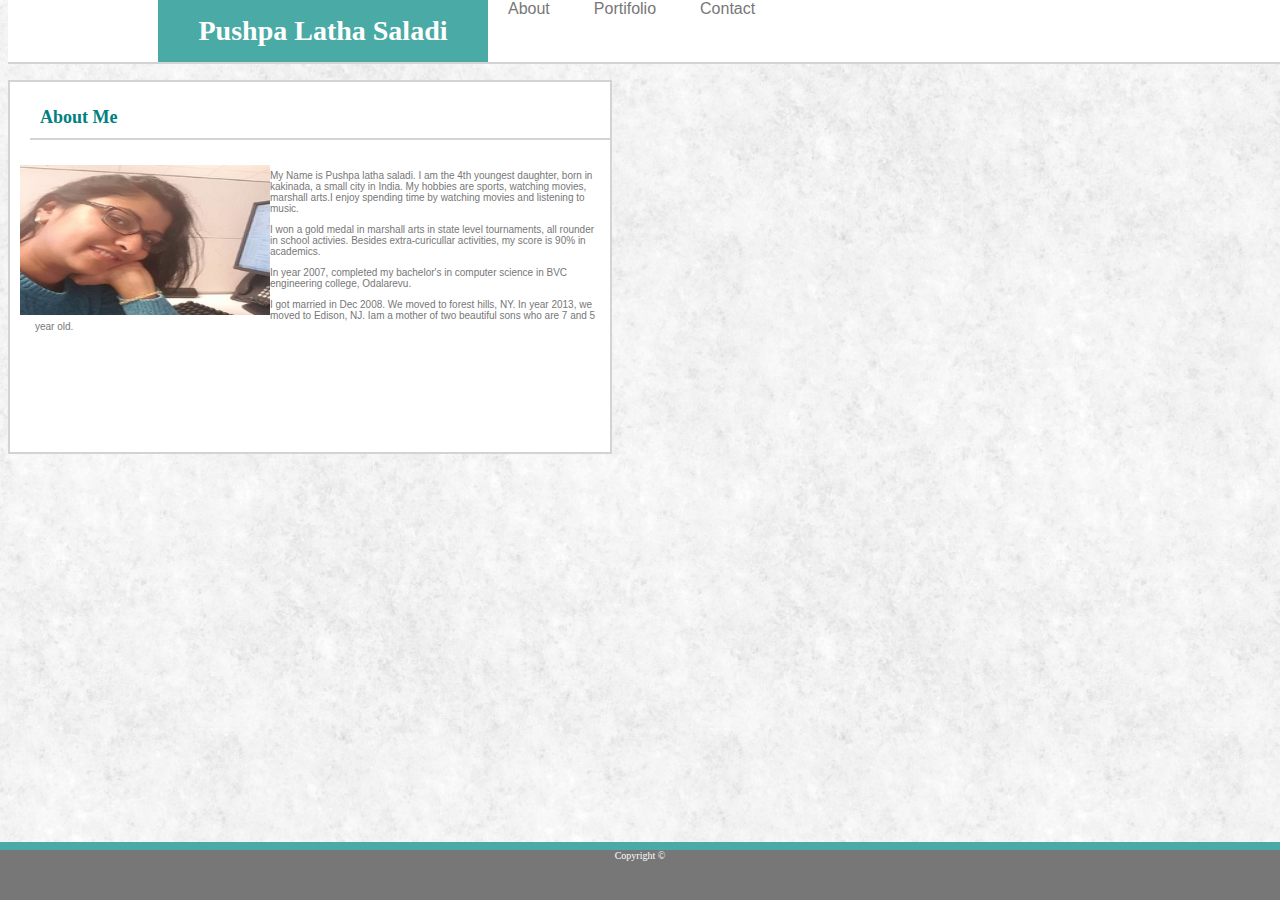
<file: index.html>
<!-- CSS Stylesheets with Relative Paths -->

<!DOCTYPE html>
<html lang="en-us">

<head>
  <meta charset="UTF-8">
  <title>CSS Stylesheets with Relative Paths</title>
  <meta name="viewport" content="width=device-width, initial-scale=1.0">
  <!-- This line is money! It points your HTML to the CSS file. -->
  <!-- Notice the "relative" pathway? It matches a file inside our current directory's "assets" folder. Open it to see our style rules. -->
  <link rel="stylesheet" type="text/css" href=".\assets\css\style.css">
  
</head>

<body>

  <header>
    <h1>Pushpa Latha Saladi</h1>
    <nav class="links">
        
        <a  href="index.html">About</a>
        <a  href="portfolio.html">Portifolio</a>
        <a  href="contact.html">Contact</a>
      </nav>
  </header>
    

<div class="container">
    <h2> About Me </h2>
 <!--<div class="maincontent">-->
      <div class="wrapper">
<img class ="mypic" src="assets/images/mypic.jpg" alt="latha"/>
<p>My Name is Pushpa latha saladi. I am the 4th youngest daughter, born in kakinada, a small city in India. My hobbies are sports, watching movies, marshall arts.I enjoy spending time by watching movies and listening to music.<p>
 <p>I won a gold medal in marshall arts in state level tournaments, all rounder in school activies. Besides extra-curicullar activities, my score is 90% in academics.</p>
 <p>In year 2007, completed my bachelor's in computer science in BVC engineering college, Odalarevu.</p>
 <p>I got married in Dec 2008. We moved to forest hills, NY. In year 2013, we moved to Edison, NJ.  Iam a mother of two beautiful sons who are 7 and 5 year old. 
</div>
</div>
</body>
<footer class="footer">
  Copyright &copy;
</footer>
</html>
</file>
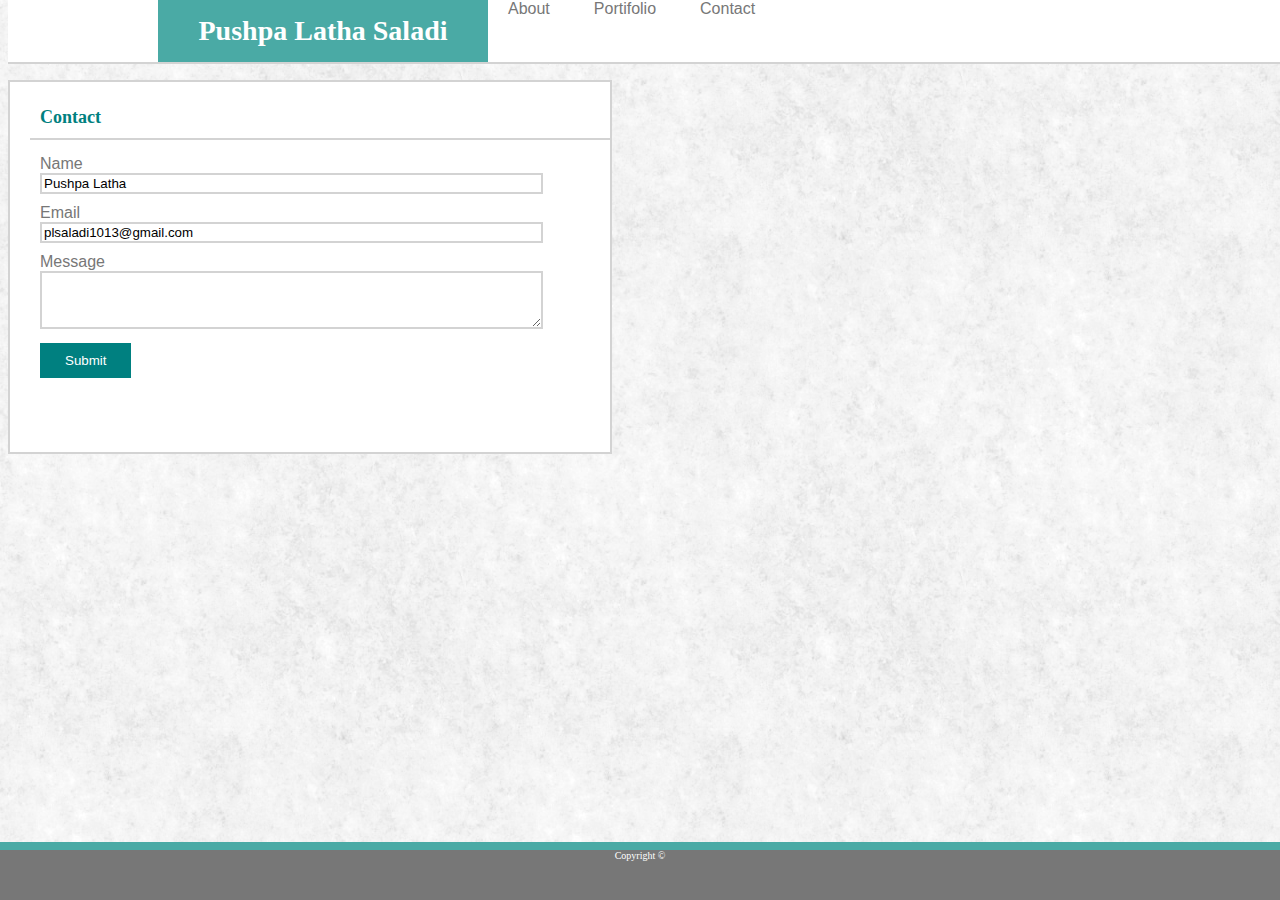
<file: contact.html>
<!-- CSS Stylesheets with Relative Paths -->

<!DOCTYPE html>
<html lang="en-us">

<head>
  <meta charset="UTF-8">
  <title>CSS Stylesheets with Relative Paths</title>
  <meta name="viewport" content="width=device-width, initial-scale=1.0">
  <!-- This line is money! It points your HTML to the CSS file. -->
  <!-- Notice the "relative" pathway? It matches a file inside our current directory's "assets" folder. Open it to see our style rules. -->
  <link rel="stylesheet" type="text/css" href=".\assets\css\style.css">
</head>

<body>
    <header>
        <h1>Pushpa Latha Saladi</h1>
        <nav class="links">
            
            <a  href="index.html">About</a>
            <a  href="portfolio.html">Portifolio</a>
            <a  href="contact.html">Contact</a>
          </nav>
      </header>
<div class="container">
    <h2> Contact </h2>
    <form>
            
             Name<br>
            <input id="txtbox" type="text" name="firstname" value="Pushpa Latha" readonly><br>
             Email<br>
            <input id= "txtbox" type="text" name="email" value="plsaladi1013@gmail.com" readonly><br>
            Message<br>
            <textarea class ="msgtxt" name="message" rows="10" cols="30" ></textarea>
            <br>
            <input id ="btn" type="submit" value="Submit">
            </form>        
</div>
</div>
</body>
<footer class="footer">
    Copyright &copy;
  </footer>
</html>
</file>
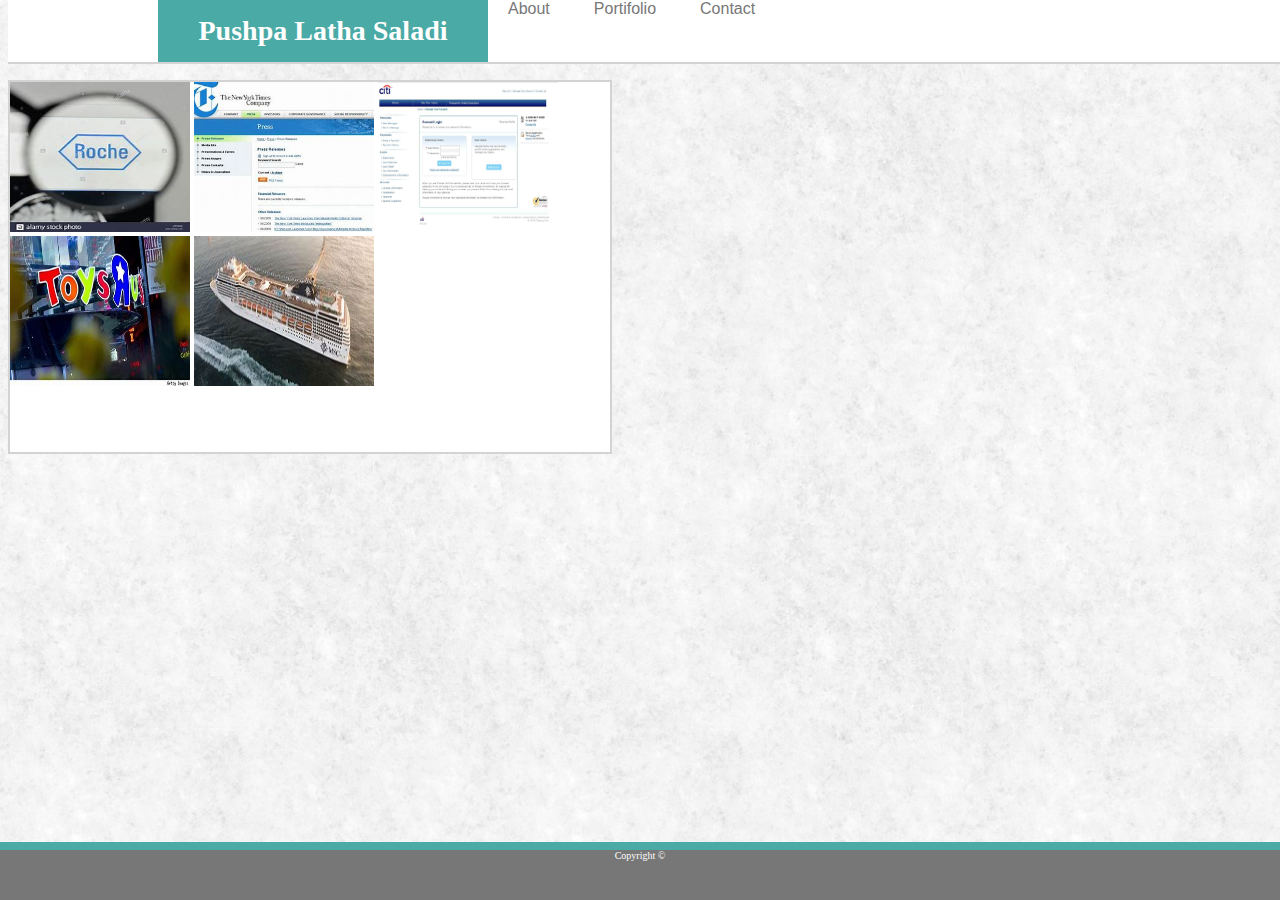
<file: portfolio.html>
<!-- CSS Stylesheets with Relative Paths -->

<!DOCTYPE html>
<html lang="en-us">

<head>
  <meta charset="UTF-8">
  <title>CSS Stylesheets with Relative Paths</title>
  <meta name="viewport" content="width=device-width, initial-scale=1.0">
  <!-- This line is money! It points your HTML to the CSS file. -->
  <!-- Notice the "relative" pathway? It matches a file inside our current directory's "assets" folder. Open it to see our style rules. -->
  <link rel="stylesheet" type="text/css" href=".\assets\css\style.css">
</head>

<body>
    <header>
        <h1>Pushpa Latha Saladi</h1>
        <nav class="links">
            <a  href="index.html">About</a>
            <a  href="portfolio.html">Portifolio</a>
            <a  href="contact.html">Contact</a>
          </nav>
      </header>
<div class="container">
<div class="portifolioimg">
   <img  width: "150px" height="150px" src="assets/images/hoffman.jpg" alt="hoffman la roche">
   <img  width="150px" height="150px" src="assets/images/newyorktimes.jpg" alt="newyorltimes">
   <img width="150px" height="150px" src="assets/images/Student-Loan-Citibank-Login-1.jpg" alt="citibank">
   <img  width="150px" height="150px" src="assets/images/toysrus.jpg" alt="toysrus">
   <img  width="150px" height="150px" src="assets/images/msc.jpg" alt="msc">
</div>
</div>

</body>
<footer class="footer">
    Copyright &copy;
  </footer>
</html>
</file>
